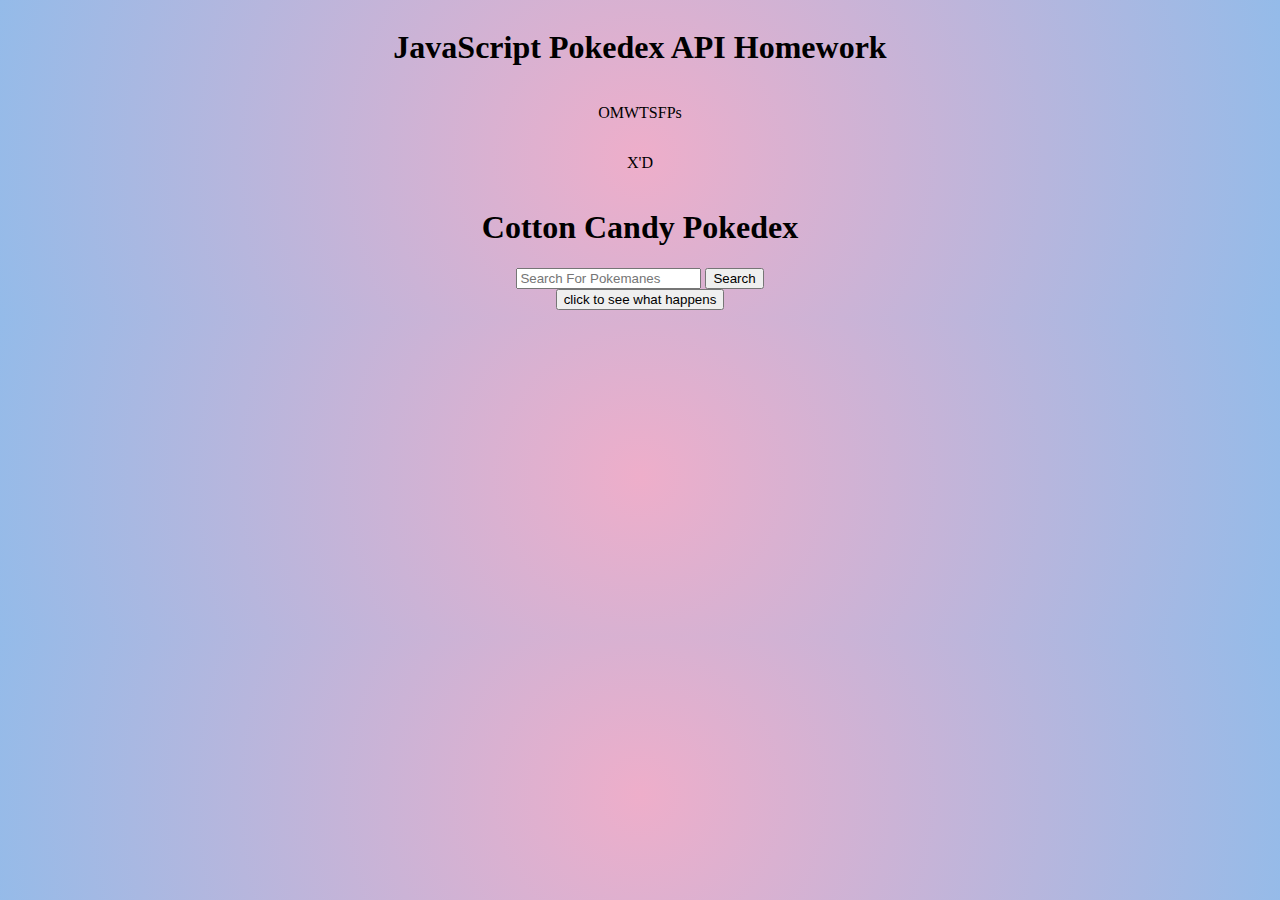
<file: hw/index.html>
<!DOCTYPE html>
<html lang="en">
<head>
    <meta charset="UTF-8">
    <meta name="viewport" content="width=device-width, initial-scale=1.0">
    <link rel="stylesheet" href="./styles.css">
    <title>Poke HW</title>
</head>
<body>
    <h1 class="glitch">JavaScript Pokedex API Homework</h1>
    <p>OMWTSFPs</p>
    <p>X'D</p>
    <h1>Cotton Candy Pokedex</h1>

    <form>
        <input type="text" placeholder="Search For Pokemanes">
        <button type="submit">Search</button>
    </form>
    <div id="pokeInfo">

    </div>
    <script src="./main.js"></script>
</body>
</html>
</file>
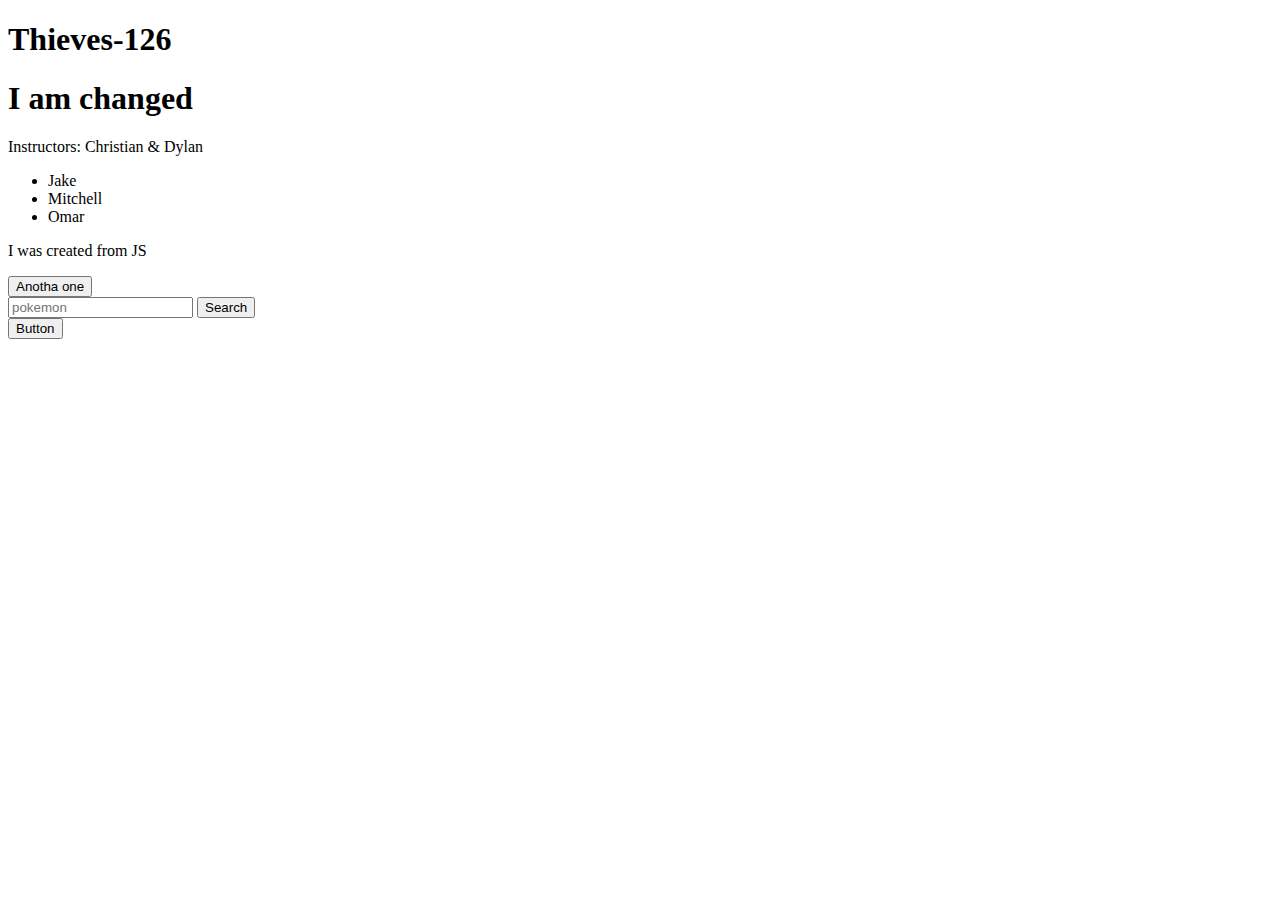
<file: inclass/index.html>
<!DOCTYPE html>
<html lang="en">
<head>
    <meta charset="UTF-8">
    <meta name="viewport" content="width=device-width, initial-scale=1.0">
    <link rel="stylesheet" href="./styles.css">
    <title>Document</title>
</head>
<body>
    <h1>Thieves-126</h1>
    <h1>Learning DOM Manipulation</h1>
    <p id="instructors">Instructors: Christian & Dylan</p>
    <ul>
        <li class="students">Jake</li>
        <li class="students">Justin</li>
        <li class="students">Sam</li>
    </ul>
    <div class="dylans-div">
        
    </div>
    <form>
        <input type="text" placeholder="pokemon">
        <button type="submit">Search</button>
    </form>
    <script src="./main.js"></script>
</body>
</html>
</file>
<file: hw/styles.css>
body {
    background: rgb(238,174,202);
    background: radial-gradient(circle, rgba(238,174,202,1) 0%, rgba(148,187,233,1) 100%);
    display: flex;
    flex-direction: column;
    align-items: center;
}
</file>
<file: inclass/styles.css>
.purple {
    background-color: purple;
}

.green {
    background-color: green;
}
</file>
